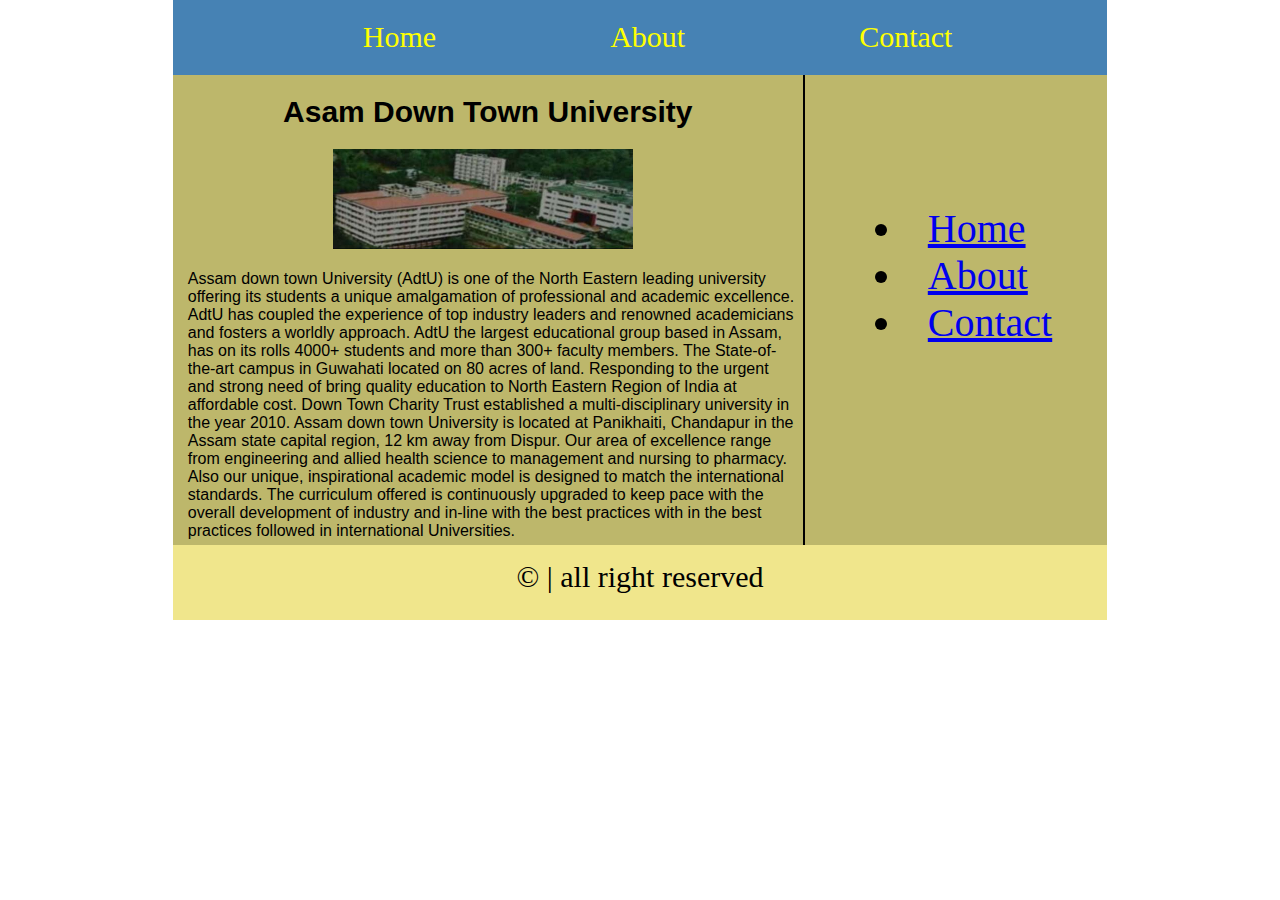
<file: project-3/index.html>
<html>
    <head>
        <link rel="stylesheet" href="style.css" type="text/css">
    </head>
    <body>
        <div class="header">
            <ul>
                <li><a href="index.html">Home</a></li>
                <li><a href="about.html">About</a></li>
                <li><a href="contact.html">Contact</a></li>
            </ul>
        </div>

        <div class="content">
            <div class="left-side">
                <div class="left">
                    <h1>Asam Down Town University</h3>
                        <img src="adtu.jpg"></img>
                    <p>Assam down town University (AdtU) is one of the North Eastern leading university offering its students a unique amalgamation of professional and academic excellence. AdtU has coupled the experience of top industry leaders and renowned academicians and fosters a worldly approach. AdtU the largest educational group based in Assam, has on its rolls 4000+ students and more than 300+ faculty members. The State-of-the-art campus in Guwahati located on 80 acres of land. Responding to the urgent and strong need of bring quality education to North Eastern Region of India at affordable cost. Down Town Charity Trust established a multi-disciplinary university in the year 2010. Assam down town University is located at Panikhaiti, Chandapur in the Assam state capital region, 12 km away from Dispur. Our area of excellence range from engineering and allied health science to management and nursing to pharmacy. Also our unique, inspirational academic model is designed to match the international standards. The curriculum offered is continuously upgraded to keep pace with the overall development of industry and in-line with the best practices with in the best practices followed in international Universities.
                    </p>
                </div>
            </div>

            <div class="right-side">
                    <li><a href="index.html">Home</a></li>
                    <li><a href="about.html">About</a></li>
                    <li><a href="contact.html">Contact</a></li>
            </div>
        </div>

        <div class="footer">&copy; | all right reserved

        </div>
    </body>
</html>
</file>
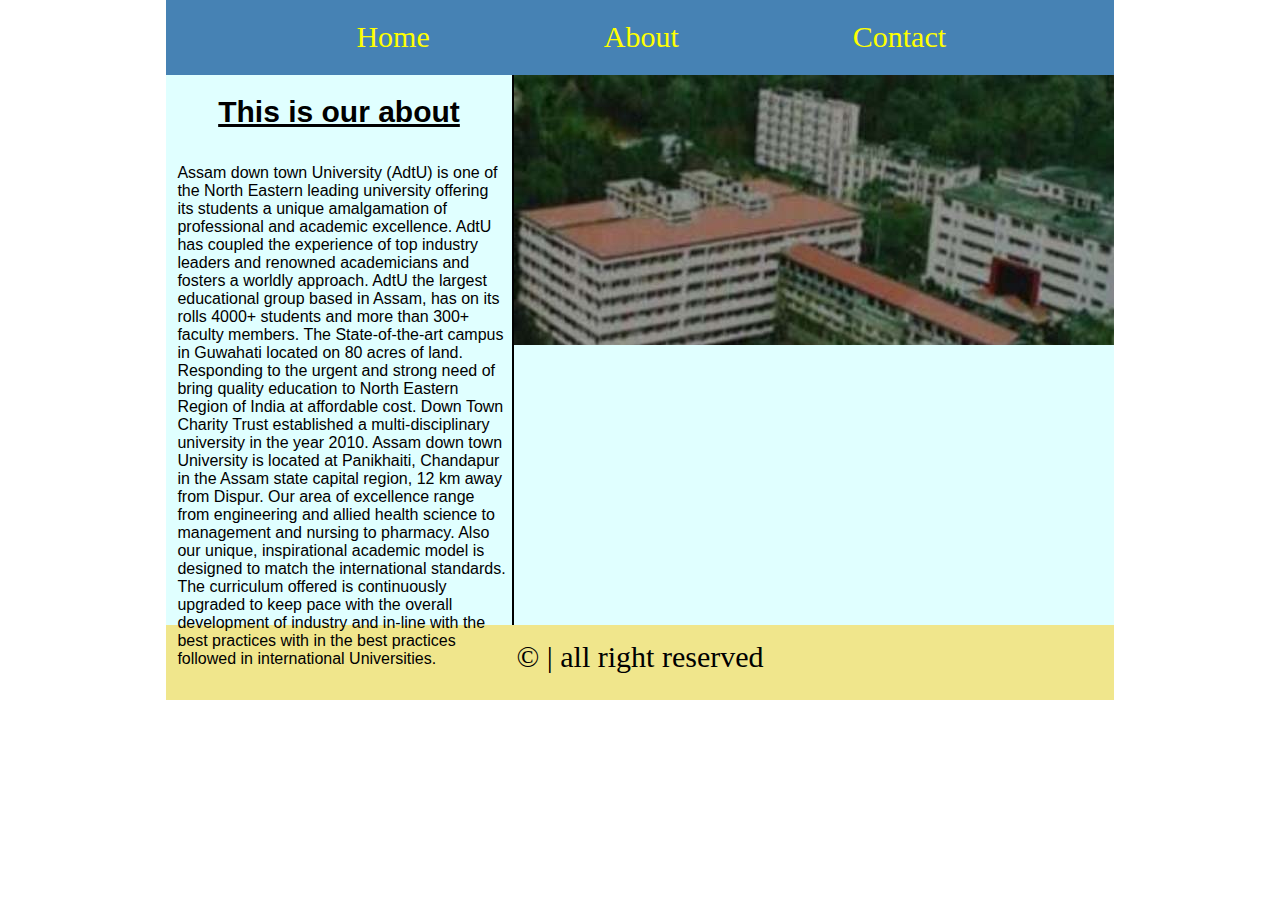
<file: project-3/about.html>
<html>
    <head>
        <link rel="stylesheet" href="about.css" type="text/css">
    </head>
    <body>
        <div class="header">
            <ul>
                <li><a href="index.html">Home</a></li>
                <li><a href="about.html">About</a></li>
                <li><a href="contact.html">Contact</a></li>
            </ul>
        </div>

        <div class="content">
            <div class="left-side">
                <div class="left">
                    <h1>This is our about</h3>
                    <p>Assam down town University (AdtU) is one of the North Eastern leading university offering its students a unique amalgamation of professional and academic excellence. AdtU has coupled the experience of top industry leaders and renowned academicians and fosters a worldly approach. AdtU the largest educational group based in Assam, has on its rolls 4000+ students and more than 300+ faculty members. The State-of-the-art campus in Guwahati located on 80 acres of land. Responding to the urgent and strong need of bring quality education to North Eastern Region of India at affordable cost. Down Town Charity Trust established a multi-disciplinary university in the year 2010. Assam down town University is located at Panikhaiti, Chandapur in the Assam state capital region, 12 km away from Dispur. Our area of excellence range from engineering and allied health science to management and nursing to pharmacy. Also our unique, inspirational academic model is designed to match the international standards. The curriculum offered is continuously upgraded to keep pace with the overall development of industry and in-line with the best practices with in the best practices followed in international Universities.
                    </p>
                </div>
            </div>

            <div class="right-side">
                <div class="right-up">

                </div>
                <div class="right-down">
                    <iframe width="600px" height="280px" src="https://www.youtube.com/embed/mjfBy6AnUXI" frameborder="0" allow="accelerometer; autoplay; encrypted-media; gyroscope; picture-in-picture" allowfullscreen></iframe>

                </div>
            </div>
        </div>

        <div class="footer">&copy; | all right reserved

        </div>
    </body>
</html>
</file>
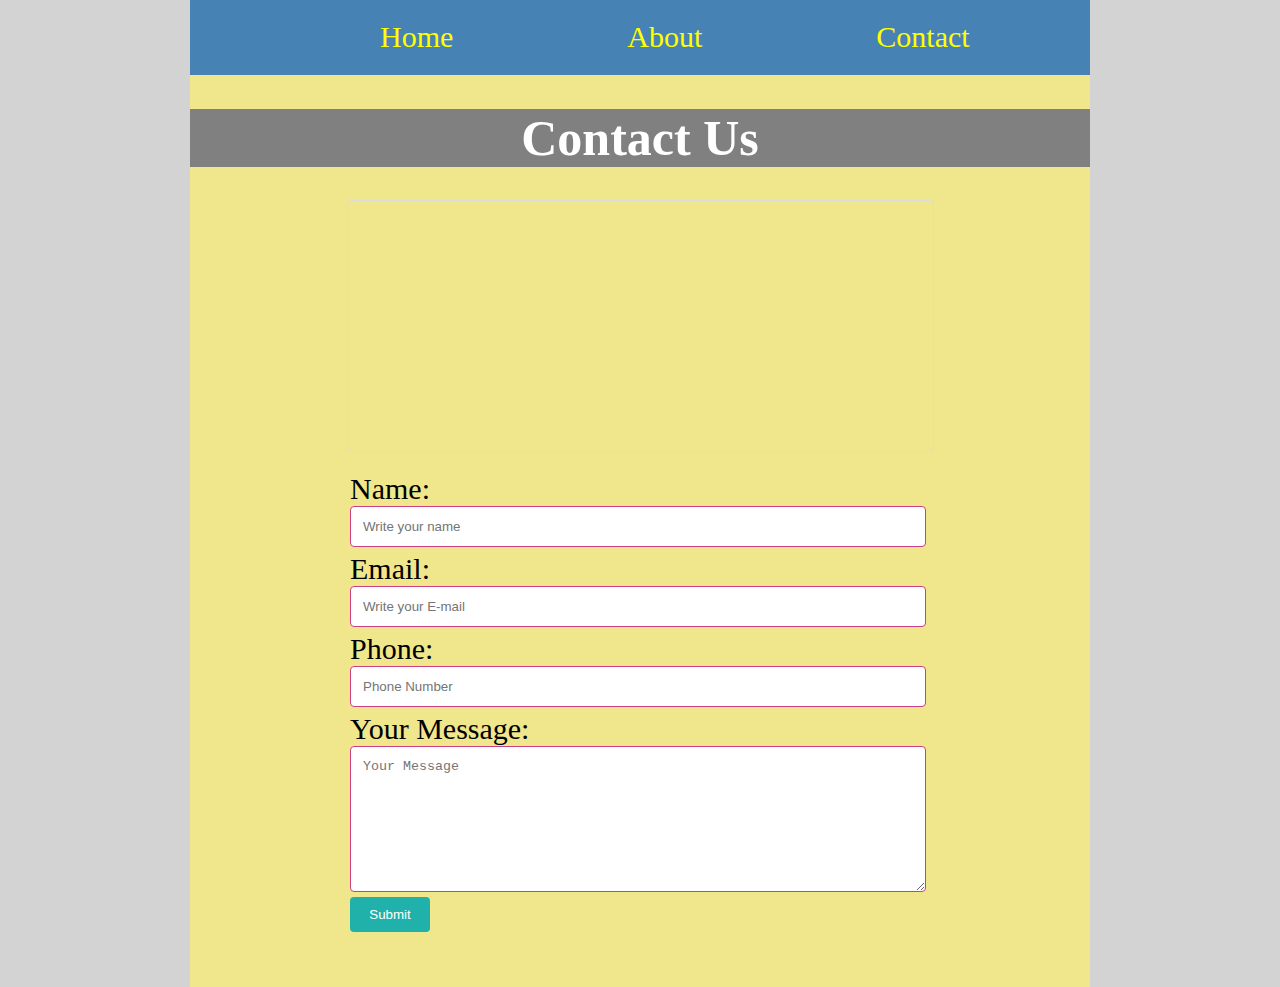
<file: project-3/contact.html>
<html>
    <head>
        <link rel="stylesheet" href="contact.css" type="text/css">
    </head>
    <body>
        <div class="main">
        <div class="header">
            <ul>
                <li><a href="index.html">Home</a></li>
                <li><a href="about.html">About</a></li>
                <li><a href="contact.html">Contact</a></li>
            </ul>
        </div>

        <div class="content">
            <div class="heading">
                <h1>Contact Us</h1>
            </div>
            <div class="map">
                <iframe src="https://www.google.com/maps/embed?pb=!1m18!1m12!1m3!1d44911.81975186695!2d91.81913089090412!3d26.16384014371705!2m3!1f0!2f0!3f0!3m2!1i1024!2i768!4f13.1!3m3!1m2!1s0x375af7c0c2677f31%3A0x8441f0a8732b65e7!2sNarengi%20Tinali%2C%20Guwahati%2C%20Assam!5e1!3m2!1sen!2sin!4v1582184048636!5m2!1sen!2sin" width="100%" height="250" frameborder="0" style="border:0;" allowfullscreen=""></iframe>
            </div>
             <div class="input">
                 <form>
                 Name:<br />
                 <input type="text" name="full name" class="name" placeholder="Write your name" size="40" required><br />
                 Email:<br />
                 <input type="email" name="email" class="email" placeholder="Write your E-mail" size="40" required><br />
                 Phone:<br />
                 <input type="no" name="Phone number" class="phone" placeholder="Phone Number" size="40" required><br />
                 Your Message:<br />
                 <textarea type="text" name="msg" cols="84" rows="8" placeholder="Your Message" required></textarea><br />
                 <input type="submit" value="Submit" class="btn"></button>
             </div>
            </form>
         </div>
        </div>
    </body>
</html>
</file>
<file: project-3/style.css>
body{
    margin: 0;
    padding: 0;
}

.header{
    width: 73%;
    height: 75px;
    background-color: steelblue;
    margin: auto;
}

ul li{
    display: inline-block;
    text-align: center;
    margin-left: 130px;
    padding: 20px;
}

ul li a:hover{
    background-color: #cc3f85;
    color: white;
    padding: 22px;
}

ul li a{
    color: yellow;
    font-size: 30px;
    list-style: none;
    text-decoration: none;
}

.content{
    width: 73%;
    height: 470px;
    background-color:darkkhaki;
    margin: auto;
    display: flex;
}

.left-side{
    width: 630px;
    height: 100%;
    float: left;
    text-align: left;
    color: black;
    border-right: 2px solid black;
}

.left h1{
    text-align: center;
    font-size: 30px;
    font-family: 'ubuntu', sans-serif;
}

.left img{
    width: 300px;
    height:100px;
    margin-left: 160px;
}

.left p{
    font-family: sans-serif;
    padding: 5px;
    margin-left: 10px;
}

.left{
    width: 100%;
    height: 100%;
    text-align: left;
    color: black;
    
}

.right-side{
    width: 200px;
    height: 200px;
    float:left;
	font-size: 40px;
    margin-top:130px;
    margin-left: 70px;
}

.footer{
    width: 73%;
    height: 60px;
    background-color:khaki ;
    margin: auto;
    text-align: center;
    padding-top: 15px;
    font-size: 30px;
    color: black;
}
</file>
<file: project-3/about.css>
body{
    margin: 0;
    padding: 0;
}

.header{
    width: 74%;
    height: 75px;
    background-color: steelblue;
    margin: auto;
}

ul li{
    display: inline-block;
    text-align: center;
    margin-left: 130px;
    padding: 20px;
}

ul li a{
    color: yellow;
    font-size: 30px;
    list-style: none;
    text-decoration: none;
}

ul li a:hover{
    background-color: #cc3f85;
    color: white;
    padding: 22px;
}

.content{
    width: 74%;
    height: 550px;
    background-color: lightcyan;
    margin: auto;
    display: flex;
}

.left-side{
    width: 425px;
    height: 100%;
    float: left;
    text-align: left;
    color: black;
    border-right: 2px solid black;
}

.left{
    width: 100%;
    height: 100%;
    text-align: left;
    color: black;
}

.left h1{
    text-align: center;
    font-size: 30px;
    text-decoration: underline;
    font-family: 'Ubuntu', sans-serif;
}

.left p{
    font-family: 'Ubuntu', sans-serif;
    padding: 5px;
    margin-left: 6px;
    margin-top: 30px;
}

.right-side{
    width: auto;
    height: 550px;
    background-color: lightcyan;
    float: left;
    display: block;
}

.right-up{
    background-image: url('adtu.jpg');
    width: 600px;
    height: 270px;
}

.right-down{
    width: 600px;
    height: 280px;
}

.footer{
    width: 74%;
    height: 60px;
    background-color:khaki ;
    margin: auto;
    text-align: center;
    padding-top: 15px;
    font-size: 30px;
    color: black;
}
</file>
<file: project-3/contact.css>
body{
    margin: 0;
    padding: 0;
    background-color: lightgray;
}

.main{
    background-color: khaki;
    width: 900px;
    margin: auto;
}

.header{
    width: 900px;
    height: 75px;
    background-color: steelblue;
    margin: auto;
}

ul li{
    display: inline-block;
    text-align: center;
    margin-left: 130px;
    padding: 20px;
}

ul li a{
    color: yellow;
    font-size: 30px;
    list-style: none;
    text-decoration: none;
}

ul li a:hover{
    background-color: #cc3f85;
    color: white;
    padding: 22px;
}

.content{
    width: 900px;
    margin: auto;
}

.heading{
    color: white;
    text-align: center;
    background-color:grey;
   font-size: 25px;
}

.map{
    width: 65%;
    border: 1px solid gainsboro;
    border-radius: 4px;
    margin-bottom: 5px;
    margin: auto;
}

.input{
    margin-left: 140px;
    padding: 20px;
    font-size: 30px;
}

.name{
    width: 80%;
    border: 1px solid #cc3f85;
    padding: 12px;
    border-radius: 4px;
    color: red;
    margin-bottom: 5px;
}

.email{
    width: 80%;
    border: 1px solid #cc3f85;
    padding: 12px;
    border-radius: 4px;
    color: red;
    margin-bottom: 5px;
}

.phone{
    width: 80%;
    border: 1px solid #cc3f85;
    padding: 12px;
    border-radius: 4px;
    color: red;
    margin-bottom: 5px;
}

textarea{
    width: 80%;
    border: 1px solid #cc3f85;
    padding: 12px;
    border-radius: 4px;
    color: red;
    margin-bottom: 5px;
}

.btn{
    color: white;
    background-color: lightseagreen;
    border-radius: 4px;
    border: none;
    width: 80px;
    padding: 10px;
    margin-bottom: 5px;
}
</file>
